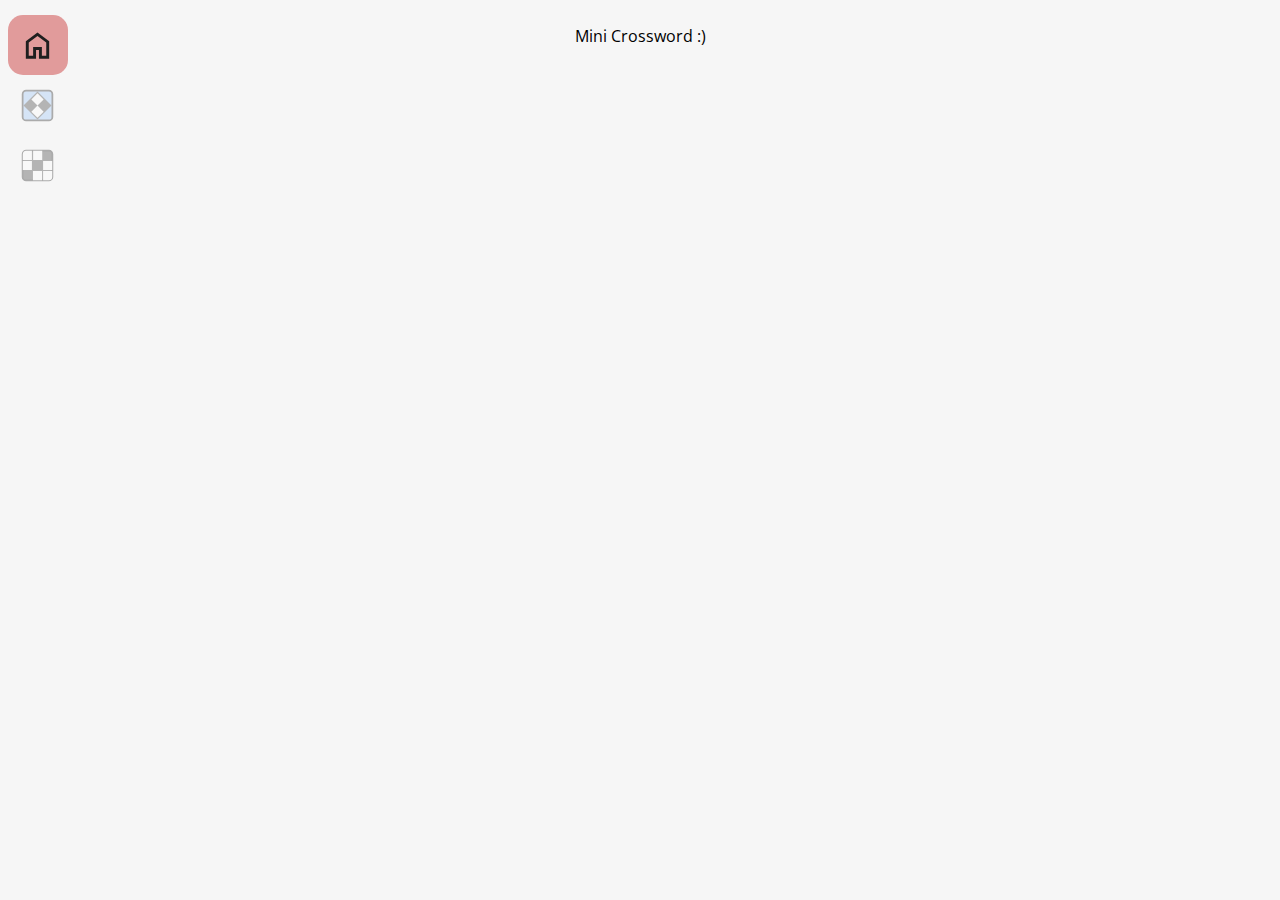
<file: index.html>
<!DOCTYPE html>
<html lang="en">
<head>
    <meta charset="UTF-8">
    <meta name="viewport" content="width=device-width, initial-scale=1.0">
    <title>Document</title>
    
    <!-- css teehee -->
    <link rel="stylesheet" href="./style.css">
</head>
<body>
    <landing-page></landing-page>
    <mini-page></mini-page>
    <daily-page></daily-page>

    <!--  NAV PANEL -->
    <div class="nav-panel">
        <div class="button selected" page="landing"><svg xmlns="http://www.w3.org/2000/svg" viewBox="0 -960 960 960"><path d="M240-200h120v-240h240v240h120v-360L480-740 240-560v360Zm-80 80v-480l320-240 320 240v480H520v-240h-80v240H160Zm320-350Z"/></svg></div>
        <div class="button" page="mini" disabled><svg xmlns="http://www.w3.org/2000/svg" width="200" height="200" viewBox="0 0 200 200"><rect x="15" y="15" width="170" height="170" rx="20" ry="20" fill="#8bbcf6" stroke="#000" stroke-width="10"/><path d="m100 20 80 80-80 80-80-80z"/><path fill="#fff" d="m100 30 35 35-35 35-35-35zm0 70 35 35-35 35-35-35z"/></svg></div>
        <div class="button" page="daily" disabled><svg xmlns="http://www.w3.org/2000/svg" width="200" height="200" viewBox="0 0 200 200"><rect x="15" y="15" width="170" height="170" rx="20" ry="20" stroke="#000" stroke-width="10"/><path fill="#fff" d="M75 16h52v52H75zM16 74h52v52H16zm116 0h52v52h-52zm-58 58h52v52H74zM35 16h33v52H16V35a20 20 0 0 1 19-19m97 116h52v33a20 20 0 0 1-19 19h-33Z"/></svg></div>
        <div class="selection-highlight"></div>
    </div>

    <!-- js teehee -->
    <script>
        const miniPage = document.querySelector('mini-page');
        miniPage.addEventListener('loaded', () => document.querySelector('.nav-panel .button[page="mini"]').removeAttribute('disabled'));

        const dailyPage = document.querySelector('daily-page');
        dailyPage.addEventListener('loaded', () => document.querySelector('.nav-panel .button[page="daily"]').removeAttribute('disabled'));
    </script>

    <script src="./components/landingPage.js"></script>
    <script src="./components/miniPage.js"></script>
    <script src="./components/dailyPage.js"></script>
    
    <script src="./components/winPopup.js"></script>
    <script src="./components/pausePopup.js"></script>
    <script src="./components/gridCell.js"></script>
    <script src="./components/clueRow.js"></script>

    <script src="./js/navScript.js"></script>
</body>
</html>
</file>
<file: style.css>
/************************** GLOBAL STYLES **************************/
@import url('https://fonts.googleapis.com/css2?family=Open+Sans:ital,wght@0,300..800;1,300..800&display=swap');

:root{
    --text: #1f1f1f;
    --background-light: #f6f6f6;
    --background-dark: #1f1f3f;
    --highlight-background: #c3d7e6;
    --shadow-background: #afafaf22;
    --hover: #95c3e6;
    --accent: #e19b9b;
    --correct: #3333cc;
    --incorrect: #cc3333;
}

body{
    width: 100vw;
    height: 100vh;
    margin: 0;
    padding: 0;
    background-color: var(--background-light);
    overflow: hidden;

    font-family: "Open Sans", sans-serif;
    font-optical-sizing: auto;
    font-weight: 400;
    font-style: normal;
    font-variation-settings: "wdth" 100;
}

body *{
    box-sizing: border-box;
}

.hidden{
    display: none !important;
}

*[disabled]{
    pointer-events: none;
    opacity: 30%;
}

/************************** NAV PANEL **************************/
.nav-panel{
    position: relative;
    height: 100vh;
    width: 75px;
    display: flex;
    flex-direction: column;
    justify-content: start;
    align-items: center;
    padding: 15px 0px;
}

.nav-panel > *{
    height: 60px;
    width: 60px;
    fill: var(--text);
}

.nav-panel svg{
    height: 35px;
    width: 35px;
}

.nav-panel .button{
    cursor: pointer;
    user-select: none;
    display: flex;
    justify-content: center;
    align-items: center;
}

.nav-panel .selection-highlight{
    position: absolute;
    border-radius: 15px;
    background-color: var(--accent);
    z-index: -1;
    top: 15px;
    transition: top .2s;
    pointer-events: none;
}

/************************** GENERAL PAGE STYLES **************************/
.page{
    position: absolute;
    display: flex;
    justify-content: center;
    width: 100vw;
    height: 100vh;
}

.page .page-container{
    position: relative;
    width: 65vw;
    height: 100vh;
    display: flex;
    flex-direction: column;
    align-items: center;
}

/************************** LANDING PAGE **************************/


/************************** HEADER SECTION **************************/
.header-row{
    display: flex;
    justify-content: center;
    align-items: end;
    padding: 25px;
}

/************************** CONFIG SECTION **************************/
.config-row{
    width: 100%;
    height: 50px;
    position: relative;
    display: flex;
    justify-content: center;
    align-items: center;
    gap: 5px;
    fill: var(--text);
    border-top: 2px solid var(--shadow-background);
    border-bottom: 2px solid var(--shadow-background);
}

.config-row > *{
    user-select: none;
    cursor: pointer;
    display: flex;
    align-self: center;
}

.config-row > .dropdown-section{
    position: absolute;
    right: 0px;
}

/************************** CONFIG SECTION **************************/
.drop-down{
    position: relative;
}

.drop-down *:not(.dropdown-container){
    width: 100px;
    height: 50px;
    display: flex;
    justify-content: center;
    align-items: center;
    border-bottom: 1px solid var(--shadow-background);
}

.drop-down *:not(.dropdown-container):hover{
    border-bottom: 1px solid black;
}

.drop-down .dropdown-container{
    position: absolute;
    top: 50px;
    background-color: var(--background-light);
    z-index: 999;
}

/************************** PAUSE POPUP **************************/
.popup{
    position: absolute;
    width: 100vw;
    height: 100vh;
    display: flex;
    justify-content: center;
    align-items: center;
    background-color: var(--shadow-background);
}

.popup .popup-container{
    width: 500px;
    height: 550px;
    background-color: var(--background-light);
    box-shadow: 0px 0px 10px 5px #00000033;
    display: flex;
    flex-direction: column;
    justify-content: center;
    align-items: center;
}

.popup .header{
    font-size: 50px;
}

.pause-popup .resume-button{
    display: flex;
    align-items: center;
    justify-content: center;
    gap: 5px;
    padding: 10px 25px;
    background-color: var(--hover);
    border: 1px solid black;
    border-radius: 25px;
    cursor: pointer;
    user-select: none;
}

/*************************** GAME SECTION ***************************/
.game-section{
    flex: 1;
    display: flex;
    justify-content: center;
    align-self: center;
    gap: 20px;
}

.game-section .grid-section{
    width: 600px;
    display: flex;
    flex-direction: column;
    justify-content: start;
    align-items: center;
    gap: 5px;
}

.game-section .current-clue{
    padding: 10px 25px;
    width: 100%;
    height: 50px;
    display: flex;
    align-items: center;
    background-color: var(--highlight-background);
}

.game-section .grid-container{
    width: 100%;
    display: flex;
    flex-direction: column;
    justify-content: start;
    border: 2px solid black;
}

/*************************** LIST SECTION ***************************/
.list-container{
    display: flex;
    flex-direction: column;
    width: 200px;
}

.list-container .list-title{
    text-align: left;
}

.list-container .list-outer{
    flex: 1;
    position: relative;
}

.list-container .list-inner{
    display: flex;
    flex-direction: column;
    position: absolute;
}

/**************************** CLUE ROW ****************************/
.clue-row{
    width: 100%;
    display: flex;
    align-items: center;
    padding: 4px 15px;
    gap: 6px;
    cursor: pointer;
    user-select: none;
}

.clue-row:hover{
    background-color: var(--hover);
}

.clue-row.highlighted{
    background-color: var(--hover);
}

.clue-row.kinda-highlighted{
    background-color: var(--highlight-background);
}

.clue-row > div{
    display: flex;
    align-self: center;
}

.clue-row .clue-label{
    justify-content: end;
}

.clue-row .clue{
    justify-content: start;
    flex: 1;
}

/**************************** GRID STUFF ****************************/
.grid-row{
    display: flex;
}

.grid-cell{
    flex: 1;
    aspect-ratio: 1;
    position: relative;
    border: 1px solid gray;
    cursor: pointer;
}

.grid-cell.blank{
    background-color: black;
    border: 1px solid black;
}

.grid-cell.highlighted{
    background-color: var(--hover);
}

.grid-cell.selected{
    background-color: #f0df24;
}

.grid-cell .label{
    position: absolute;
    font-size: 25px;
}

.grid-cell .value{
    width: 100%;
    height: 100%;
    padding: 10px;
    display: flex;
    justify-content: center;
    align-items: end;
    font-size: 400%;
    user-select: none;
    font-weight: 600;
}

.grid-cell.checked-correct .value{
    color: var(--correct);
}

.grid-cell.checked-incorrect .value{
    color: var(--incorrect);
}

.grid-cell .revealed-flag{
    position: absolute;
    top: 5px;
    right: 5px;
}

.grid-cell .revealed-flag svg{
    height: 15px;
    width: 15px;
}




/***********************************************************************************************************/
/* STYLING IM NOT USING RIGHT NOW                                                                          */
/***********************************************************************************************************/


/************************** LOADING PAGE **************************/
/*.loading-screen{
    position: absolute;
    height: 100vh;
    width: 100vw;
    display: flex;
    flex-direction: column;
    justify-content: center;
    align-items: center;
    z-index: 999;
    background-color: var(--background-light);
    gap: 20px;
}

.loading-screen .spinner{
    height: 100px;
    width: 100px;
    border-radius: 50%;
    border: 10px solid var(--background-light);
    border-left: 10px solid var(--text);
    animation: spin 2s infinite linear;
}

@keyframes spin {
    from {rotate: 0deg;}
    to {rotate: 360deg;}
}

.loading-screen .text{
    font-size: 20px;
    animation: fadeText 5s infinite linear;
}

@keyframes fadeText {
    0%   {opacity: 0%;}
    5%   {opacity: 0%;}
    25%  {opacity: 100%;}
    75%  {opacity: 100%;}
    95% {opacity: 0%;}
    100% {opacity: 0%;}
}*/
</file>
